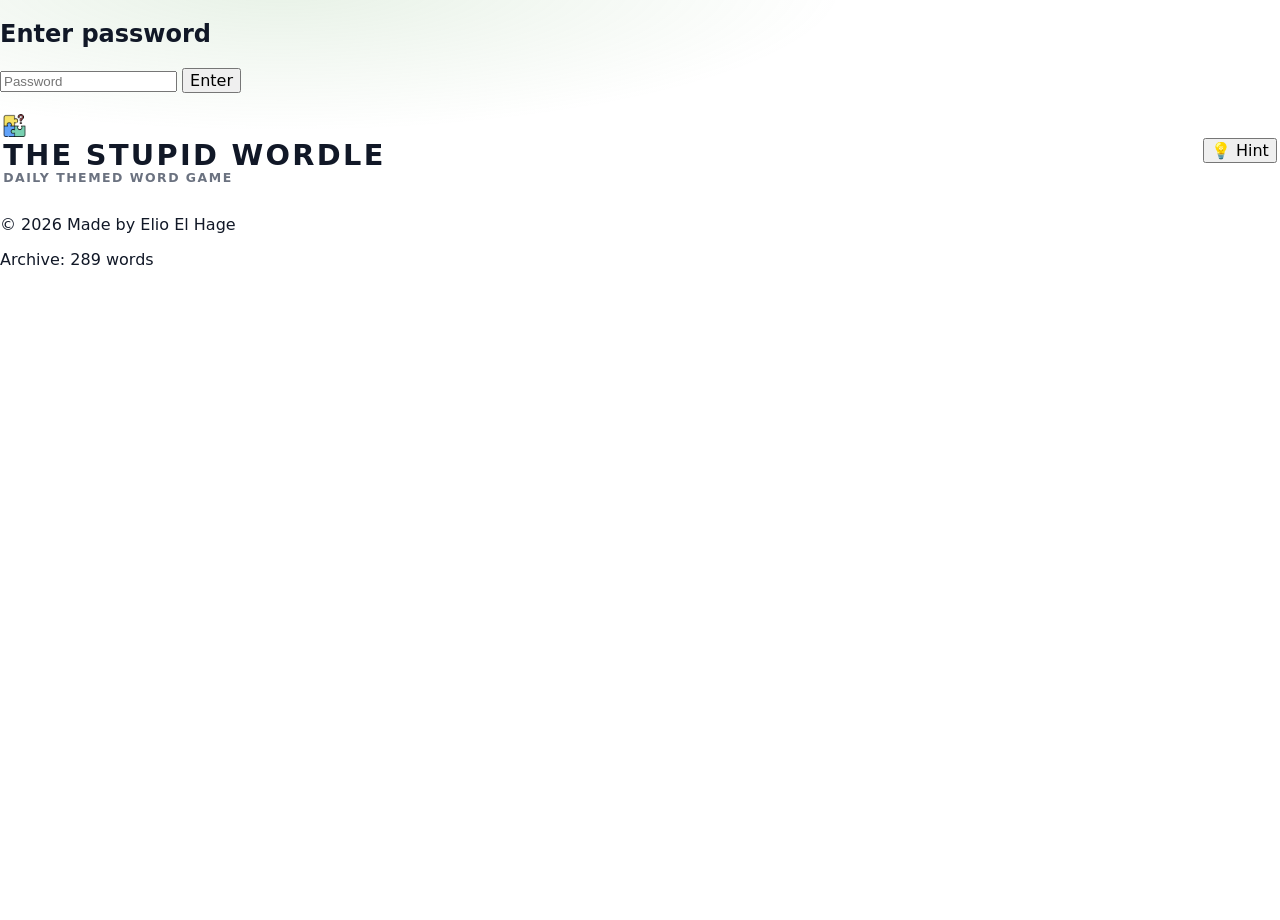
<file: wordle.html>
<!DOCTYPE html>
<html lang="en">
<head>
  <meta charset="UTF-8" />
  <meta name="viewport" content="width=device-width, initial-scale=1.0" />
  <title>The Stupid Wordle</title>
  <link rel="icon" href="puzzle.png" />
  <link rel="stylesheet" href="style.css" />
</head>
<body>
	<div id="password-overlay" class="password-overlay">
  <div class="password-box">
    <h2>Enter password</h2>
    <input id="password-input" type="password" placeholder="Password" autocomplete="current-password" />
    <button id="password-submit" type="button">Enter</button>
    <p id="password-error"></p>
  </div>
</div>
  <main class="shell">
    <section class="panel">
      <header class="topbar">
  <div class="title-block">
    <div class="title-row">
      <img src="puzzle.png" alt="Game icon" class="title-icon" />
      <h1>THE STUPID WORDLE</h1>
    </div>
    <p class="eyebrow">Daily themed word game</p>
  </div>

  <div class="top-actions">
    <button id="hint-button" class="hint-button">💡 Hint</button>
    <div id="status" class="badge"></div>
  </div>
</header>

      <div id="message-board"></div>
      <div id="lookup-status" class="lookup-status hidden">Checking dictionary...</div>

      <div id="grid" class="grid"></div>
      <div id="keyboard" class="keyboard"></div>
    </section>
  </main>

  <footer>
    <p>© 2026 Made by Elio El Hage</p>
    <p>Archive: 289 words</p>
  </footer>

  <div id="end-modal" class="modal hidden">
    <div class="modal-box">
      <h2 id="end-title"></h2>
      <p>Next word in:</p>
      <div id="countdown"></div>
    </div>
  </div>

  <script src="script.js"></script>
</body>
</html>
</file>
<file: style.css>
:root {
  --bg: #ffffff;
  --surface: #f3f4f6;
  --surface-2: #e5e7eb;
  --text: #111827;
  --muted: #6b7280;
  --border: #d1d5db;
  --tile-bg: #ffffff;
  --tile-empty: #ffffff;
  --tile-filled-border: #9ca3af;
  --correct: #6aaa64;
  --present: #c9b458;
  --absent: #787c7e;
  --key-bg: #d3d6da;
  --key-text: #111827;
  --key-pressed: #b9bcc1;
  --shadow: 0 12px 30px rgba(0, 0, 0, 0.08);
  --radius: 20px;
  --board-gap: 0.34rem;
  --key-gap: 0.35rem;
  --tile-size: 3.4rem;
  --header-height: 4.2rem;
  --keyboard-height: 15rem;
}

:root[data-theme="dark"],
html[data-theme="dark"],
body[data-theme="dark"] {
  --bg: #121213;
  --surface: #1a1a1b;
  --surface-2: #2a2a2c;
  --text: #f5f5f5;
  --muted: #a1a1aa;
  --border: #3a3a3c;
  --tile-bg: #121213;
  --tile-empty: #121213;
  --tile-filled-border: #565758;
  --key-bg: #818384;
  --key-text: #f5f5f5;
  --key-pressed: #9a9b9d;
  --absent: #3a3a3c; 
  --shadow: 0 12px 30px rgba(0, 0, 0, 0.24);
}

:root[data-theme="passaflora"],
html[data-theme="passaflora"],
body[data-theme="passaflora"] {
  --bg: #eaf9ef;
  --surface: #f8fffb;
  --surface-2: #dff5e7;
  --text: #154a2e;
  --muted: #3e7a5c;
  --border: #b9e1c8;
  --tile-bg: #ffffff;
  --tile-empty: #ffffff;
  --tile-filled-border: #7db391;
  --key-bg: #d7f0e1;
  --key-text: #154a2e;
  --key-pressed: #c3e6d1;
  --absent: #6f8a78;
  --shadow: 0 12px 30px rgba(21, 74, 46, 0.14);
}

* { box-sizing: border-box; }
html, body { margin: 0; padding: 0; }
body {
  min-height: 100dvh;
  background: var(--bg);
  color: var(--text);
  font-family: Inter, system-ui, -apple-system, BlinkMacSystemFont, "Segoe UI", sans-serif;
  overflow: hidden;
  -webkit-text-size-adjust: 100%;
  touch-action: manipulation;
  position: relative;
}

body::before {
  content: "";
  position: fixed;
  inset: -20% -20% auto;
  height: 52vh;
  background: radial-gradient(45% 45% at 30% 35%, color-mix(in srgb, var(--correct) 16%, transparent), transparent 70%);
  pointer-events: none;
  z-index: -1;
  animation: ambientFloat 8s ease-in-out infinite;
}

body[data-theme="passaflora"]::before {
  inset: -10% -12% auto;
  height: 68vh;
  background:
    radial-gradient(circle at 15% 35%, rgba(106, 170, 100, 0.26) 0 20px, transparent 22px),
    radial-gradient(circle at 19% 39%, rgba(255, 255, 255, 0.92) 0 8px, transparent 9px),
    radial-gradient(circle at 78% 26%, rgba(106, 170, 100, 0.24) 0 18px, transparent 20px),
    radial-gradient(circle at 82% 30%, rgba(255, 255, 255, 0.92) 0 7px, transparent 8px),
    radial-gradient(circle at 55% 18%, rgba(106, 170, 100, 0.2) 0 16px, transparent 18px),
    radial-gradient(circle at 58% 22%, rgba(255, 255, 255, 0.9) 0 6px, transparent 7px),
    radial-gradient(45% 45% at 30% 35%, color-mix(in srgb, var(--correct) 22%, transparent), transparent 70%);
}

body[data-theme="passaflora"]::after {
  content: "";
  position: fixed;
  inset: 0;
  pointer-events: none;
  z-index: -1;
  background:
    radial-gradient(circle at 9% 80%, rgba(255, 255, 255, 0.62) 0 9px, transparent 10px),
    radial-gradient(circle at 86% 76%, rgba(255, 255, 255, 0.62) 0 8px, transparent 9px),
    radial-gradient(circle at 68% 90%, rgba(106, 170, 100, 0.2) 0 11px, transparent 12px),
    radial-gradient(circle at 34% 86%, rgba(106, 170, 100, 0.16) 0 10px, transparent 11px);
}

body .app-shell {
  opacity: 1;
  transform: translateY(0);
  transition: opacity 240ms ease, transform 240ms ease, filter 240ms ease;
}

body.page-transition-out .app-shell {
  opacity: 0;
  transform: translateY(8px) scale(0.992);
  filter: blur(2px);
}

.hidden { display: none !important; }

.app-loader {
  position: fixed;
  inset: 0;
  z-index: 99999;
  display: grid;
  place-items: center;
  background:
    radial-gradient(1200px 500px at 50% -20%, rgba(106, 170, 100, 0.22), transparent 65%),
    linear-gradient(160deg, var(--bg), var(--surface));
  opacity: 1;
  visibility: visible;
  transition: opacity 420ms ease, visibility 420ms ease;
}

.app-loader.is-hidden {
  opacity: 0;
  visibility: hidden;
  pointer-events: none;
}

.loader-card {
  display: flex;
  flex-direction: column;
  align-items: center;
  gap: 0.9rem;
}

.loader-grid {
  display: grid;
  grid-template-columns: repeat(6, minmax(2.2rem, 2.9rem));
  gap: 0.42rem;
}

.loader-tile {
  aspect-ratio: 1/1;
  display: grid;
  place-items: center;
  border: 1px solid var(--border);
  border-radius: 0.5rem;
  background: var(--tile-bg);
  color: var(--text);
  font-size: 1.1rem;
  font-weight: 800;
  letter-spacing: 0.04em;
  box-shadow: var(--shadow);
  animation: loaderPulse 1.45s ease-in-out infinite;
}

.loader-tile:nth-child(1) { animation-delay: 0ms; }
.loader-tile:nth-child(2) { animation-delay: 90ms; }
.loader-tile:nth-child(3) { animation-delay: 180ms; }
.loader-tile:nth-child(4) { animation-delay: 270ms; }
.loader-tile:nth-child(5) { animation-delay: 360ms; }
.loader-tile:nth-child(6) { animation-delay: 450ms; }

.loader-text {
  margin: 0;
  color: var(--muted);
  font-size: 0.95rem;
  font-weight: 600;
  letter-spacing: 0.06em;
  text-transform: uppercase;
}

@keyframes loaderPulse {
  0%, 100% {
    transform: translateY(0) scale(1);
    background: var(--tile-bg);
    border-color: var(--border);
  }
  45% {
    transform: translateY(-5px) scale(1.02);
    background: color-mix(in srgb, var(--correct) 88%, white 12%);
    border-color: var(--correct);
    color: #fff;
  }
}

button { font: inherit; touch-action: manipulation; -webkit-tap-highlight-color: transparent; }

.app-shell {
  min-height: 100dvh;
  display: flex;
  flex-direction: column;
  padding: max(0.85rem, env(safe-area-inset-top)) max(0.85rem, env(safe-area-inset-right)) max(0.85rem, env(safe-area-inset-bottom)) max(0.85rem, env(safe-area-inset-left));
}

.topbar {
  min-height: var(--header-height);
  display: flex;
  align-items: center;
  justify-content: space-between;
  gap: 0.75rem;
  padding: 0.35rem 0.2rem 0.75rem;
}

.topbar__left {
  display: flex;
  flex-direction: column;
  gap: 2px;
}

.topbar__right {
  display: flex;
  gap: 0.45rem;
  flex-wrap: nowrap;
}

.eyebrow {
  margin: 0 0 0.15rem;
  color: var(--muted);
  font-size: 0.78rem;
  font-weight: 700;
  letter-spacing: 0.12em;
  text-transform: uppercase;
}

.title-wrap {
  display: flex;
  align-items: center;
  gap: 0.4rem;
}

.title-icon {
  width: 1.4rem;
  height: 1.4rem;
  color: var(--correct);
}

.topbar h1 {
  margin: 0;
  font-size: clamp(1.2rem, 5vw, 1.8rem);
  letter-spacing: 0.08em;
  line-height: 1;
}

.author-credit {
  margin: 0.15rem 0 0 0;
  font-size: 0.7rem;
  color: var(--muted);
  font-style: italic;
  font-weight: 500;
  letter-spacing: 0.05em;
}

.icon-button {
  width: 2.75rem;
  height: 2.75rem;
  border: 1px solid var(--border);
  background: var(--surface);
  color: var(--text);
  border-radius: 999px;
  display: grid;
  place-items: center;
  box-shadow: var(--shadow);
  cursor: pointer;
  flex: 0 0 auto;
  transition: transform 180ms ease, box-shadow 180ms ease, background-color 180ms ease, border-color 180ms ease;
}

a.icon-button {
  text-decoration: none;
}

.icon-button svg {
  width: 1.25rem;
  height: 1.25rem;
  stroke: currentColor;
  fill: none;
  stroke-width: 2;
  stroke-linecap: round;
  stroke-linejoin: round;
}

.icon-button:hover {
  transform: translateY(-2px);
  box-shadow: 0 14px 24px rgba(0, 0, 0, 0.14);
}

.icon-button:active {
  transform: translateY(0);
}

.account-menu-wrap {
  position: relative;
}

.account-button {
  width: auto;
  min-width: 2.75rem;
  padding: 0 0.72rem;
  gap: 0.38rem;
  display: inline-flex;
  align-items: center;
  justify-content: center;
}

.account-menu-label {
  font-size: 0.78rem;
  font-weight: 760;
  letter-spacing: 0.02em;
  line-height: 1;
}

.account-button.signed-in {
  border-color: color-mix(in srgb, var(--correct) 56%, var(--border));
  background: color-mix(in srgb, var(--correct) 12%, var(--surface));
}

.account-button.signed-out {
  border-color: color-mix(in srgb, var(--border) 82%, transparent);
}

/* Mobile: keep account button icon-only to avoid overflowing the header */
@media (max-width: 640px) {
  .account-menu-label {
    display: none !important;
  }
  .account-button {
    padding: 0 0.4rem;
    min-width: 2.75rem;
  }
}

.account-menu-panel {
  position: absolute;
  top: calc(100% + 0.45rem);
  right: 0;
  min-width: 10.8rem;
  padding: 0.35rem;
  border-radius: 12px;
  border: 1px solid color-mix(in srgb, var(--border) 80%, transparent);
  background: var(--surface);
  background: color-mix(in srgb, var(--surface) 92%, transparent);
  box-shadow: 0 14px 26px rgba(0, 0, 0, 0.18);
  z-index: 60;
}

.account-summary {
  margin-bottom: 0.34rem;
  border: 1px solid color-mix(in srgb, var(--border) 72%, transparent);
  border-radius: 10px;
  background: color-mix(in srgb, var(--surface-2) 76%, transparent);
  color: var(--muted);
  padding: 0.46rem 0.58rem;
  font-size: 0.78rem;
  font-weight: 650;
}

.account-summary__line {
  line-height: 1.3;
}

.account-summary__line + .account-summary__line {
  margin-top: 0.18rem;
}

.account-menu-item {
  width: 100%;
  border: 1px solid color-mix(in srgb, var(--border) 72%, transparent);
  background: var(--surface);
  color: var(--text);
  border-radius: 10px;
  padding: 0.58rem 0.68rem;
  text-align: left;
  font-weight: 700;
  cursor: pointer;
  touch-action: manipulation;
}

.account-menu-item:hover {
  background: color-mix(in srgb, var(--surface-2) 74%, transparent);
}

#give-up-btn.account-menu-item {
  border-color: color-mix(in srgb, #d9534f 70%, var(--border));
  background: color-mix(in srgb, #d9534f 18%, var(--surface));
  color: #b32622;
}

#give-up-btn.account-menu-item:hover {
  background: color-mix(in srgb, #d9534f 24%, var(--surface));
}

.hint-button { position: relative; }
.hint-button svg {
  transition: transform 180ms ease, opacity 180ms ease;
}
.hint-badge {
  position: absolute;
  top: -4px;
  right: -4px;
  background: var(--correct);
  color: #fff;
  font-size: 0.65rem;
  font-weight: 800;
  width: 1.25rem;
  height: 1.25rem;
  border-radius: 50%;
  display: grid;
  place-items: center;
  border: 2px solid var(--bg);
  transition: background-color 0.2s ease;
}
.hint-badge.empty {
  background: var(--muted);
}

.hint-button.is-give-up {
  border-color: color-mix(in srgb, #d9534f 66%, var(--border));
  background: color-mix(in srgb, #d9534f 16%, var(--surface));
}

.hint-button.is-give-up svg {
  transform: none;
}

.game {
  flex: 1 1 auto;
  min-height: 0;
  display: flex;
  flex-direction: column;
  gap: 0.8rem;
  align-items: stretch;
}

.meta-line {
  margin: 0;
  color: var(--muted);
  font-size: 0.95rem;
  font-weight: 600;
  text-align: center;
  text-transform: uppercase;
  letter-spacing: 0.1em;
}

.board-wrap {
  display: grid;
  place-items: center;
  min-height: 0;
  padding: 0.2rem 0;
  flex: 1;
}

.board {
  display: grid;
  gap: var(--board-gap);
  justify-content: center;
  align-content: center;
  width: fit-content;
  max-width: 100%;
}

.row {
  display: grid;
  gap: var(--board-gap);
  grid-template-columns: repeat(var(--word-length, 5), var(--tile-size));
}

.tile {
  width: var(--tile-size);
  aspect-ratio: 1 / 1;
  border: 2px solid var(--border);
  background: var(--tile-empty);
  display: grid;
  place-items: center;
  border-radius: 0.35rem;
  font-size: clamp(1.2rem, 4vw, 1.9rem);
  font-weight: 800;
  text-transform: uppercase;
  user-select: none;
  -webkit-user-select: none;
  box-shadow: 0 3px 0 rgba(0, 0, 0, 0.06);
  transition: transform 0.1s ease, background-color 0.18s ease, border-color 0.18s ease, box-shadow 0.18s ease;
}

.tile.filled { border-color: var(--tile-filled-border); box-shadow: 0 4px 0 rgba(0, 0, 0, 0.12); }
.tile.pop { animation: pop 0.15s cubic-bezier(0.175, 0.885, 0.32, 1.275); }

.tile.correct, .key.correct { background: var(--correct); border-color: var(--correct); color: #fff !important; }
.tile.present, .key.present { background: var(--present); border-color: var(--present); color: #fff !important; }
.tile.absent, .key.absent { background: var(--absent); border-color: var(--absent); color: #fff !important; }

.message {
  margin: 0;
  min-height: 1.4rem;
  text-align: center;
  font-size: 0.95rem;
  font-weight: 600;
  color: var(--text);
  opacity: 0;
  transform: translateY(0.2rem);
  transition: opacity 0.18s ease, transform 0.18s ease;
}

.message.show {
  opacity: 1;
  transform: translateY(0);
}

/* Inline input loader (used when submitting a guess) */
.input-loader {
  display: inline-block;
  width: 7.2rem;
  height: 0.54rem;
  border-radius: 999px;
  background: color-mix(in srgb, var(--surface-2) 74%, transparent);
  position: relative;
  overflow: hidden;
  vertical-align: middle;
}
.input-loader .bar {
  position: absolute;
  left: -35%;
  width: 35%;
  height: 100%;
  background: var(--correct);
  border-radius: inherit;
  animation: loaderSweep 1s ease-in-out infinite;
}
@keyframes loaderSweep {
  0% { left: -35%; }
  50% { left: 100%; }
  100% { left: -35%; }
}

.keyboard-wrap {
  padding-bottom: 0.15rem;
  position: relative;
}

.keyboard-wrap.locked::after {
  /* intentionally hidden: remove the editorial message when keyboard is locked */
  content: "";
  display: none;
}

.keyboard {
  display: grid;
  gap: var(--key-gap);
  user-select: none;
}

.keyboard-row {
  display: flex;
  gap: var(--key-gap);
  justify-content: center;
}

.key {
  height: clamp(3rem, 7.5vw, 3.4rem);
  border: 1px solid color-mix(in srgb, var(--border) 70%, transparent);
  border-radius: 0.65rem;
  background: var(--key-bg);
  color: var(--key-text);
  font-size: clamp(0.78rem, 2.9vw, 0.98rem);
  font-weight: 700;
  padding: 0 0.35rem;
  flex: 1 1 0;
  min-width: 0;
  box-shadow: inset 0 -2px 0 rgba(0, 0, 0, 0.08), 0 4px 12px rgba(0, 0, 0, 0.08);
  cursor: pointer;
  transition: background-color 0.15s ease, transform 0.08s ease, box-shadow 0.18s ease;
}

.key.wide { flex: 1.55 1 0; }
.key.wide {
  font-size: clamp(0.66rem, 2.55vw, 0.92rem);
  letter-spacing: 0.01em;
  white-space: nowrap;
}
.key:active { transform: translateY(2px); background: var(--key-pressed); }
.key:disabled { opacity: 0.5; cursor: not-allowed; }
.key:hover:not(:disabled) { transform: translateY(-1px); box-shadow: inset 0 -2px 0 rgba(0, 0, 0, 0.08), 0 7px 16px rgba(0, 0, 0, 0.12); }

.keyboard.keyboard-disabled {
  opacity: 0.58;
  filter: grayscale(0.16);
}

.key.tap {
  animation: keyTapPulse 160ms ease;
}

@keyframes keyTapPulse {
  0% { transform: translateY(0) scale(1); }
  55% { transform: translateY(1px) scale(0.96); background: var(--key-pressed); }
  100% { transform: translateY(0) scale(1); }
}

/* Modal and Base Inputs */
.modal {
  position: fixed;
  inset: 0;
  background: rgba(0, 0, 0, 0.64);
  -webkit-backdrop-filter: blur(3px);
  backdrop-filter: blur(3px);
  display: grid;
  place-items: center;
  padding: 1rem;
  z-index: 20;
}

.player-sheet {
  position: fixed;
  inset: 0;
  z-index: 10050;
  display: none;
  align-items: center;
  justify-content: center;
  background: rgba(0, 0, 0, 0.55);
  padding: 1rem;
}

.player-sheet.open {
  display: flex;
}

.player-sheet-card {
  width: min(94vw, 28rem);
  border-radius: 16px;
  border: 1px solid color-mix(in srgb, var(--border) 78%, transparent);
  background: var(--surface);
  box-shadow: var(--shadow);
  padding: 1rem;
}

.player-sheet-title {
  margin: 0 0 0.7rem;
  font-size: 1.05rem;
  font-weight: 800;
}

.player-sheet-list {
  margin: 0;
  padding: 0;
  list-style: none;
  display: grid;
  gap: 0.5rem;
  color: var(--muted);
  font-size: 0.92rem;
}

.player-sheet-list strong {
  color: var(--text);
  margin-right: 0.3rem;
}

.player-sheet-close {
  margin-top: 0.9rem;
  width: 100%;
  border: 1px solid var(--border);
  border-radius: 10px;
  background: var(--surface-2);
  color: var(--text);
  padding: 0.62rem 0.7rem;
  font-weight: 700;
  cursor: pointer;
}

body.player-sheet-open {
  overflow: hidden;
}

.modal__card {
  width: min(92vw, 28rem);
  background: var(--bg);
  color: var(--text);
  border-radius: 24px;
  padding: 1.25rem;
  box-shadow: var(--shadow);
  border: 1px solid var(--border);
  text-align: center;
  position: relative;
  transform-origin: center;
}

.modal:not(.hidden) .modal__card {
  animation: modalIn 220ms ease;
}

.modal__kicker { margin: 0 0 0.35rem; color: var(--muted); font-size: 0.8rem; font-weight: 700; letter-spacing: 0.12em; text-transform: uppercase; }
.modal__title { margin: 0; font-size: clamp(1.35rem, 4.8vw, 1.8rem); }
.modal__countdown { min-height: 1.2rem; margin: 0.55rem 0 1rem; color: var(--muted); font-size: 0.96rem; }

.modal-word-highlight {
  color: var(--correct);
  font-weight: 900;
  letter-spacing: 0.03em;
  text-transform: uppercase;
}

.primary-button { width: 100%; border: none; border-radius: 14px; background: var(--text); color: var(--bg); padding: 0.9rem 1rem; font-weight: 800; cursor: pointer; }

.secondary-button {
  width: 100%;
  border: 1px solid var(--border);
  border-radius: 14px;
  background: var(--surface);
  color: var(--text);
  padding: 0.9rem 1rem;
  font-weight: 800;
  cursor: pointer;
}

.confirm-actions {
  display: flex;
  gap: 0.65rem;
  margin-top: 1rem;
}

.confirm-actions .primary-button,
.confirm-actions .secondary-button {
  width: auto;
  flex: 1 1 0;
}

.close-top-right { position: absolute; top: 12px; right: 16px; background: none; border: none; font-size: 24px; color: var(--muted); cursor: pointer; }

.text-input { width: 100%; padding: 0.8rem; border: 1px solid var(--border); border-radius: 8px; background: var(--surface); color: var(--text); font-size: 1rem; margin-top: 1rem; font-family: inherit; }

.walkthrough-card {
  width: min(94vw, 33rem);
  text-align: left;
  background: var(--surface);
  background:
    radial-gradient(120% 95% at 0% 0%, color-mix(in srgb, var(--correct) 12%, transparent), transparent 60%),
    linear-gradient(165deg, color-mix(in srgb, var(--bg) 90%, var(--surface) 10%), var(--surface));
}

.walkthrough-demo {
  margin: 0.65rem 0 0.85rem;
  border: 1px solid color-mix(in srgb, var(--border) 76%, transparent);
  border-radius: 14px;
  background: var(--surface);
  background: color-mix(in srgb, var(--surface) 86%, transparent);
  padding: 0.7rem;
}

.walkthrough-row {
  display: flex;
  gap: 0.34rem;
  justify-content: center;
}

.walkthrough-tile {
  width: 2.1rem;
  height: 2.1rem;
  border: 2px solid var(--border);
  border-radius: 8px;
  display: grid;
  place-items: center;
  font-weight: 800;
  font-size: 1rem;
  background: var(--tile-empty);
  color: var(--text);
}

.walkthrough-demo.length-transition .walkthrough-row-length {
  animation: walkthroughLengthSwap 380ms ease;
}

.walkthrough-row-length .walkthrough-tile {
  transform-origin: center;
}

.walkthrough-demo.show-colors .walkthrough-tile:nth-child(1),
.walkthrough-demo.show-colors .walkthrough-tile:nth-child(4) {
  background: var(--correct);
  border-color: var(--correct);
  color: #fff;
}

.walkthrough-demo.show-colors .walkthrough-tile:nth-child(2) {
  background: var(--present);
  border-color: var(--present);
  color: #fff;
}

.walkthrough-demo.show-colors .walkthrough-tile {
  animation: walkthroughFlip 520ms ease;
}

.walkthrough-legend {
  display: grid;
  gap: 0.36rem;
  margin-top: 0.68rem;
}

.walkthrough-badge {
  border-radius: 999px;
  border: 1px solid transparent;
  font-size: 0.77rem;
  font-weight: 760;
  padding: 0.22rem 0.52rem;
  display: inline-flex;
  width: fit-content;
}

.walkthrough-badge.neutral {
  background: color-mix(in srgb, var(--surface-2) 78%, transparent);
  border-color: color-mix(in srgb, var(--border) 75%, transparent);
}

.walkthrough-badge.correct {
  background: color-mix(in srgb, var(--correct) 18%, transparent);
  border-color: color-mix(in srgb, var(--correct) 46%, var(--border));
}

.walkthrough-badge.present {
  background: color-mix(in srgb, var(--present) 18%, transparent);
  border-color: color-mix(in srgb, var(--present) 44%, var(--border));
}

.walkthrough-progress {
  color: var(--muted);
  font-weight: 700;
  font-size: 0.82rem;
  margin-bottom: 0.62rem;
}

.walkthrough-actions {
  display: grid;
  grid-template-columns: repeat(3, minmax(0, 1fr));
  gap: 0.45rem;
  align-items: center;
}

.walkthrough-actions.skip-collapsed {
  grid-template-columns: repeat(2, minmax(0, 1fr));
  width: min(100%, 22rem);
  margin-inline: auto;
}

.walkthrough-actions.skip-collapsed.final-step-actions {
  grid-template-columns: repeat(3, minmax(0, 1fr));
  width: min(100%, 34rem);
}

.walkthrough-skip,
.walkthrough-prev,
.walkthrough-account {
  background: var(--surface-2);
  color: var(--text);
  border: 1px solid color-mix(in srgb, var(--border) 78%, transparent);
}

.walkthrough-account {
  white-space: normal;
  line-height: 1.15;
}

.walkthrough-next-secondary {
  background: var(--surface-2);
  color: var(--text);
  border: 1px solid color-mix(in srgb, var(--border) 78%, transparent);
}

.walkthrough-account.account-cta-primary {
  background: #ffffff;
  color: #111827;
  border: 1px solid color-mix(in srgb, var(--border) 70%, transparent);
  box-shadow: 0 10px 22px rgba(255, 255, 255, 0.26), 0 8px 20px rgba(0, 0, 0, 0.16);
}

:root:not([data-theme="dark"]) .walkthrough-account.account-cta-primary {
  box-shadow: 0 10px 20px rgba(15, 23, 42, 0.15);
}

.walkthrough-hint-showcase {
  display: grid;
  place-items: center;
}

.walkthrough-hint-showcase .hint-button {
  pointer-events: none;
}

.walkthrough-notify-showcase {
  display: grid;
  place-items: center;
}

.walkthrough-notify-btn {
  width: auto;
  min-width: min(88vw, 14rem);
  padding-inline: 1rem;
  background: linear-gradient(140deg, color-mix(in srgb, var(--correct) 74%, #fff 26%), var(--correct));
  color: #fff;
}

.walkthrough-notify-btn:disabled {
  opacity: 0.78;
  cursor: default;
}

.hint-button.walkthrough-hint-focus {
  border-color: var(--correct);
  box-shadow: 0 0 0 3px color-mix(in srgb, var(--correct) 26%, transparent), var(--shadow);
  animation: walkthroughHintPulse 880ms ease-in-out infinite;
}

.walkthrough-card.pulse-account {
  box-shadow: 0 0 0 4px color-mix(in srgb, var(--correct) 20%, transparent), var(--shadow);
}

@keyframes walkthroughFlip {
  0% { transform: rotateX(0); }
  45% { transform: rotateX(90deg); }
  100% { transform: rotateX(0); }
}

@keyframes walkthroughLengthSwap {
  0% { opacity: 0.72; transform: translateY(4px) scale(0.985); }
  100% { opacity: 1; transform: translateY(0) scale(1); }
}

@keyframes walkthroughHintPulse {
  0%, 100% { transform: translateY(0) scale(1); }
  50% { transform: translateY(-1px) scale(1.04); }
}

@supports not ((backdrop-filter: blur(3px)) or (-webkit-backdrop-filter: blur(3px))) {
  .modal {
    background: rgba(0, 0, 0, 0.72);
  }
}

@supports not (color: color-mix(in srgb, white 50%, black)) {
  body::before {
    background: radial-gradient(45% 45% at 30% 35%, rgba(106, 170, 100, 0.2), transparent 70%);
  }

  .account-menu-panel,
  .modal__card,
  .walkthrough-card,
  .walkthrough-demo,
  .leaderboard-card {
    background: var(--surface);
    background: var(--surface);
    border-color: var(--border);
  }

  .modal {
    background: rgba(0, 0, 0, 0.7);
  }

  .walkthrough-badge.correct,
  .walkthrough-badge.present,
  .walkthrough-badge.neutral {
    background: var(--surface-2);
    border-color: var(--border);
  }

  .hint-button.walkthrough-hint-focus {
    box-shadow: 0 0 0 3px rgba(106, 170, 100, 0.28), var(--shadow);
  }
}

@media (max-width: 420px) {
  .walkthrough-actions .primary-button {
    font-size: 0.82rem;
    padding: 0.72rem 0.5rem;
  }

  .key.wide {
    font-size: clamp(0.6rem, 2.7vw, 0.8rem);
  }
}

select.text-input {
  appearance: none;
  background-image: url("data:image/svg+xml;charset=UTF-8,%3Csvg%20xmlns%3D%22http%3A%2F%2Fwww.w3.org%2F2000%2Fsvg%22%20width%3D%2224%22%20height%3D%2224%22%20viewBox%3D%220%200%2024%2024%22%20fill%3D%22none%20stroke%3D%22currentColor%22%20stroke-width%3D%222%22%20stroke-linecap%3D%22round%22%20stroke-linejoin%3D%22round%22%3E%3Cpolyline%20points%3D%226%209%2012%2015%2018%209%22%3E%3C%2Fpolyline%3E%3C%2Fsvg%3E");
  background-repeat: no-repeat;
  background-position: right 1rem center;
  background-size: 1em;
  padding-right: 2.5rem;
}

/* Leaderboard Specific Styling (full redesign) */
.leaderboard-card {
  width: min(96vw, 44rem);
  min-height: min(82vh, 44rem);
  display: flex;
  flex-direction: column;
  text-align: left;
  padding: 1.5rem 1.5rem 1.25rem;
  border-radius: 28px;
  background: var(--surface);
  background:
    radial-gradient(120% 80% at 0% 0%, color-mix(in srgb, var(--correct) 14%, transparent), transparent 58%),
    linear-gradient(165deg, color-mix(in srgb, var(--bg) 88%, var(--surface) 12%), var(--surface));
  border: 1px solid color-mix(in srgb, var(--border) 72%, transparent);
  box-shadow: 0 24px 44px rgba(0, 0, 0, 0.24), 0 10px 24px rgba(0, 0, 0, 0.16);
}

#close-leaderboard {
  top: 14px;
  right: 14px;
  width: 2.25rem;
  height: 2.25rem;
  border-radius: 999px;
  background: color-mix(in srgb, var(--surface-2) 75%, transparent);
  border: 1px solid color-mix(in srgb, var(--border) 70%, transparent);
  color: var(--text);
  display: inline-flex;
  align-items: center;
  justify-content: center;
  appearance: none;
  padding: 0;
  transition: transform 0.16s ease, background-color 0.2s ease, box-shadow 0.2s ease;
}

#close-leaderboard svg {
  width: 1.03rem;
  height: 1.03rem;
  display: block;
  stroke: currentColor;
  fill: none;
  stroke-width: 2.6;
  stroke-linecap: round;
  stroke-linejoin: round;
}

#close-leaderboard:hover {
  transform: translateY(-1px) rotate(90deg);
  box-shadow: 0 8px 16px rgba(0, 0, 0, 0.2);
}

#username-view,
#stats-view {
  display: flex;
  flex-direction: column;
  flex: 1;
}

#username-view {
  justify-content: center;
  padding: 0.3rem 0.1rem 0.2rem;
}

.leaderboard-card:has(#username-view:not(.hidden)) {
  width: min(94vw, 30rem);
  min-height: auto;
  padding: 1.35rem 1.1rem 1.1rem;
}

.leaderboard-card:has(#username-view:not(.hidden)) #close-leaderboard {
  top: 10px;
  right: 10px;
}

.join-auth-shell {
  width: min(100%, 24.8rem);
  margin: 0 auto;
  padding: 0;
  border: 0;
  border-radius: 0;
  background: transparent;
}

.join-auth-kicker {
  margin: 0 0 0.35rem;
  color: var(--muted);
  font-size: 0.74rem;
  font-weight: 800;
  letter-spacing: 0.14em;
  text-transform: uppercase;
}

.join-auth-form {
  display: grid;
  gap: 0.62rem;
  margin-top: 0.65rem;
}

.join-auth-note {
  margin: 0;
  color: var(--muted);
  font-size: 0.8rem;
  line-height: 1.35;
}

#username-view .modal__title,
#stats-view .modal__title {
  font-size: clamp(1.5rem, 3.4vw, 2rem);
  letter-spacing: 0.02em;
}

#username-view .modal__countdown {
  margin: 0.45rem 0 0.1rem;
  line-height: 1.45;
  max-width: none;
}

.text-input {
  border-radius: 12px;
  padding: 0.9rem 0.95rem;
  font-size: 0.98rem;
  transition: border-color 0.18s ease, box-shadow 0.18s ease;
}

.text-input:focus {
  outline: none;
  border-color: color-mix(in srgb, var(--correct) 58%, var(--border));
  box-shadow: 0 0 0 4px color-mix(in srgb, var(--correct) 18%, transparent);
}

.lb-header {
  display: flex;
  align-items: center;
  justify-content: space-between;
  margin-bottom: 0.8rem;
  padding-right: 2.8rem;
}

.lb-subtitle {
  margin: -0.1rem 0 0.65rem;
  color: var(--muted);
  font-size: 0.9rem;
  line-height: 1.4;
  max-width: 52ch;
}

.lb-rules-toggle {
  align-self: flex-start;
  border: 1px solid color-mix(in srgb, var(--border) 78%, transparent);
  background: color-mix(in srgb, var(--surface-2) 65%, transparent);
  color: var(--text);
  border-radius: 999px;
  padding: 0.38rem 0.76rem;
  font-size: 0.82rem;
  font-weight: 700;
  cursor: pointer;
  margin-bottom: 0.55rem;
}

.lb-rules-toggle:hover {
  background: color-mix(in srgb, var(--surface-2) 82%, transparent);
}

.lb-rules-panel {
  border: 1px solid color-mix(in srgb, var(--border) 72%, transparent);
  background: color-mix(in srgb, var(--surface) 86%, transparent);
  border-radius: 12px;
  padding: 0.68rem 0.78rem;
  margin: 0 0 0.72rem;
  color: var(--muted);
  font-size: 0.82rem;
  line-height: 1.4;
}

.lb-rules-panel p {
  margin: 0 0 0.35rem;
  color: var(--text);
}

.lb-rules-panel ul {
  margin: 0;
  padding-left: 1rem;
}

.lb-rules-panel svg {
  display: inline;
  width: 1em;
  height: 1em;
  stroke: currentColor;
  vertical-align: -0.125em;
  margin-right: 0.3em;
}

.tabs {
  display: grid;
  grid-template-columns: 1fr 1fr;
  gap: 0.45rem;
  margin-top: 0.7rem;
  background: color-mix(in srgb, var(--surface) 88%, transparent);
  border: 1px solid color-mix(in srgb, var(--border) 76%, transparent);
  padding: 0.35rem;
  border-radius: 14px;
}

.tab-btn {
  background: transparent;
  border: 0;
  color: var(--muted);
  font-size: 0.9rem;
  font-weight: 750;
  cursor: pointer;
  padding: 0.62rem;
  border-radius: 10px;
  transition: transform 0.16s ease, color 0.2s ease, background-color 0.2s ease, box-shadow 0.2s ease;
}

.tab-btn:hover {
  color: var(--text);
  background: color-mix(in srgb, var(--surface-2) 70%, transparent);
}

.tab-btn.active {
  background: var(--text);
  color: var(--bg);
  box-shadow: 0 6px 14px rgba(0, 0, 0, 0.16);
}

.tab-content {
  flex: 1;
  margin-top: 0.95rem;
  overflow-y: auto;
  max-height: min(54vh, 31rem);
  text-align: left;
  padding-right: 0.3rem;
}

.tab-content::-webkit-scrollbar { width: 8px; }
.tab-content::-webkit-scrollbar-thumb {
  background: color-mix(in srgb, var(--muted) 55%, transparent);
  border-radius: 999px;
}

.lb-loading {
  text-align: center;
  color: var(--muted);
  font-size: 0.95rem;
  margin-top: 2.1rem;
  animation: pulseText 1.35s ease-in-out infinite;
}

.lb-empty {
  justify-content: center;
  text-align: center;
  color: var(--muted);
  font-size: 0.9rem;
}

.lb-list {
  list-style: none;
  padding: 0;
  margin: 0;
  display: flex;
  flex-direction: column;
  gap: 0.68rem;
}

.lb-item {
  display: flex;
  justify-content: space-between;
  align-items: center;
  background: linear-gradient(145deg, color-mix(in srgb, var(--surface) 88%, white 12%), var(--surface));
  padding: 0.86rem 1rem;
  border-radius: 14px;
  font-size: 0.96rem;
  font-weight: 620;
  border: 1px solid color-mix(in srgb, var(--border) 70%, transparent);
  box-shadow: 0 4px 12px rgba(0, 0, 0, 0.08);
  transition: transform 0.18s ease, box-shadow 0.18s ease, border-color 0.18s ease;
  animation: leaderboardRise 260ms ease both;
}

.lb-item:hover {
  transform: translateY(-2px);
  box-shadow: 0 10px 20px rgba(0, 0, 0, 0.14);
  border-color: color-mix(in srgb, var(--correct) 42%, var(--border));
}

.lb-item.rank-1 {
  background:
    radial-gradient(110% 120% at 0% 0%, rgba(255, 247, 185, 0.78), transparent 58%),
    linear-gradient(140deg, #ffe37a 0%, #ffc635 46%, #f4b400 100%);
  color: #1e1e1e;
  border: 1px solid #f0be2d;
  box-shadow: 0 12px 26px rgba(255, 190, 0, 0.36), inset 0 1px 0 rgba(255, 255, 255, 0.62);
  transform: scale(1.02);
}

.lb-item.rank-2 {
  background:
    radial-gradient(110% 120% at 0% 0%, rgba(255, 255, 255, 0.55), transparent 58%),
    linear-gradient(140deg, #f4f4f5 0%, #d8d8dc 52%, #b9b9bf 100%);
  color: #1e1e1e;
  border: 1px solid #b0b0b7;
  box-shadow: 0 10px 22px rgba(166, 166, 172, 0.32);
}

.lb-item.rank-3 {
  background:
    radial-gradient(110% 120% at 0% 0%, rgba(255, 241, 226, 0.58), transparent 58%),
    linear-gradient(140deg, #e9b27f 0%, #c78243 52%, #a55e26 100%);
  color: #1e1e1e;
  border: 1px solid #9d5720;
  box-shadow: 0 10px 22px rgba(165, 93, 36, 0.34);
}

.lb-left {
  display: inline-flex;
  align-items: center;
  gap: 0.44rem;
  min-width: 0;
}

.lb-name {
  display: flex;
  flex-direction: column;
  gap: 0.12rem;
  overflow: hidden;
  text-overflow: ellipsis;
  max-width: 16rem;
}

.lb-name-main {
  overflow: hidden;
  text-overflow: ellipsis;
  white-space: nowrap;
}

.lb-meta {
  font-size: 0.74rem;
  opacity: 0.74;
  line-height: 1.2;
}

.lb-self {
  opacity: 0.62;
  font-size: 0.82em;
  font-weight: 500;
}

.lb-medal { width: 1.1rem; height: 1.1rem; margin-right: 0.3rem; vertical-align: text-bottom; }

.lb-item .rank {
  color: var(--muted);
  margin-right: 0.38rem;
  font-size: 0.83rem;
  font-weight: 700;
  letter-spacing: 0.03em;
}

.lb-item.rank-1 .rank { color: rgba(30, 30, 30, 0.62); }

.lb-item.rank-1 .rank,
.lb-item.rank-2 .rank,
.lb-item.rank-3 .rank {
  font-size: 0.88rem;
  font-weight: 900;
  letter-spacing: 0.06em;
}

.lb-score {
  color: var(--text);
  font-variant-numeric: tabular-nums;
  font-weight: 800;
  font-size: 1rem;
  margin-left: 0.8rem;
}

.lb-item.rank-1 .lb-score,
.lb-item.rank-2 .lb-score,
.lb-item.rank-3 .lb-score { color: #1e1e1e; }

.lb-item.unrated-entry {
  border-style: dashed;
}

.lb-score.unrated {
  letter-spacing: 0.05em;
  opacity: 0.8;
}

/* Hint tooltip wrapper — use inline-flex and center alignment */
.has-tooltip { position: relative; display: inline-flex; align-items: center; gap: 0.28rem; cursor: help; }

/* Tooltip placement: keep it from being clipped but center on the icon */
.has-tooltip:hover::after {
  content: attr(data-tooltip);
  position: absolute;
  bottom: 140%;
  right: -8px;
  background: var(--text);
  color: var(--bg);
  padding: 0.4rem 0.6rem;
  border-radius: 6px;
  font-size: 0.75rem;
  white-space: nowrap;
  z-index: 100;
  box-shadow: 0 4px 12px rgba(0,0,0,0.15);
  pointer-events: none;
  transform-origin: right center;
}

.leaderboard-logout {
  display: inline-grid;
  place-items: center;
  gap: 0;
  width: 2.6rem;
  height: 2.6rem;
  border-radius: 999px;
  border: 1px solid var(--border);
  background: var(--surface);
  color: var(--text);
  box-shadow: var(--shadow);
  cursor: pointer;
  padding: 0;
  flex: 0 0 auto;
  touch-action: manipulation;
  transition: transform 0.14s ease, box-shadow 0.18s ease, background-color 0.18s ease;
}

.leaderboard-logout svg { width: 1.05rem; height: 1.05rem; stroke: currentColor; fill: none; }

.leaderboard-logout:hover {
  transform: translateY(-1px);
  box-shadow: 0 10px 18px rgba(0, 0, 0, 0.18);
}

.leaderboard-logout:active {
  transform: translateY(1px);
}

/* Ensure the in-list hint pseudo tooltip is disabled — we'll use a portal tooltip so it can escape overflow/clipping */
.has-tooltip::after { display: none !important; }

/* Global tooltip (appended to body) — overrides everything so it won't be clipped */
.global-tooltip {
  position: fixed;
  background: var(--text);
  color: var(--bg);
  padding: 0.4rem 0.6rem;
  border-radius: 6px;
  font-size: 0.75rem;
  white-space: nowrap;
  z-index: 9999;
  box-shadow: 0 6px 24px rgba(0,0,0,0.28);
  pointer-events: none;
  transform-origin: center;
  opacity: 0;
  transition: opacity 0.12s ease, transform 0.12s ease;
}

/* Visible state */
.global-tooltip.show {
  opacity: 1;
  transform: translateY(0);
}

/* Hint icon vertical centering tweaks */
.lb-hint-icon {
  width: 1rem;
  height: 1rem;
  margin-left: 0.35rem;
  vertical-align: middle;
  stroke: var(--text);
  opacity: 0.9;
}

/* Keyboard Animations for Hints */
@keyframes hintHighlight {
  0% { transform: scale(1); box-shadow: 0 0 0 0 rgba(201, 180, 88, 0.7); }
  50% { transform: scale(1.15); box-shadow: 0 0 15px 5px rgba(201, 180, 88, 0); background-color: var(--present); color: white; border-color: var(--present); }
  100% { transform: scale(1); box-shadow: 0 0 0 0 rgba(201, 180, 88, 0); }
}
.hint-highlight-anim { animation: hintHighlight 0.9s ease-out forwards; z-index: 10; position: relative; }

@keyframes hintEliminate {
  0% { transform: scale(1); background-color: var(--key-bg); }
  50% { transform: scale(0.85); background-color: var(--absent); color: white; opacity: 0.6; }
  100% { transform: scale(1); opacity: 1; }
}
.hint-eliminate-anim { animation: hintEliminate 0.9s ease-out forwards; }

@keyframes pop { 
  0% { transform: scale(0.85); opacity: 0.7; } 
  50% { transform: scale(1.1); opacity: 1; }
  100% { transform: scale(1); } 
}

@keyframes ambientFloat {
  0%, 100% { transform: translate3d(0, 0, 0); opacity: 0.95; }
  50% { transform: translate3d(0, 10px, 0); opacity: 1; }
}

@keyframes modalIn {
  0% { opacity: 0; transform: translateY(10px) scale(0.97); }
  100% { opacity: 1; transform: translateY(0) scale(1); }
}

@keyframes leaderboardRise {
  0% { opacity: 0; transform: translateY(8px); }
  100% { opacity: 1; transform: translateY(0); }
}

@keyframes pulseText {
  0%, 100% { opacity: 0.55; }
  50% { opacity: 1; }
}

@keyframes shake {
  0%, 100% { transform: translateX(0); }
  20% { transform: translateX(-6px); }
  40% { transform: translateX(6px); }
  60% { transform: translateX(-4px); }
  80% { transform: translateX(4px); }
}

.shake { animation: shake 0.35s ease; }
.flip { animation: flip 0.52s ease-in-out; }

@keyframes flip {
  0% { transform: rotateX(0); }
  45% { transform: rotateX(90deg); }
  55% { transform: rotateX(90deg); }
  100% { transform: rotateX(0); }
}

@media (max-width: 420px) {
  :root { --board-gap: 0.28rem; --key-gap: 0.28rem; }
  .topbar { padding-bottom: 0.55rem; }
  .message { font-size: 0.9rem; }
  .key { height: clamp(2.7rem, 8vw, 3.2rem); border-radius: 0.55rem; }
  .icon-button { width: 2.4rem; height: 2.4rem; }
  .account-button {
    width: auto;
    min-width: 2.4rem;
    padding: 0 0.56rem;
    gap: 0.28rem;
  }
  .account-menu-label { font-size: 0.72rem; }
  .loader-grid { grid-template-columns: repeat(6, minmax(2rem, 2.4rem)); gap: 0.34rem; }
  .loader-tile { font-size: 1rem; }
}

@media (min-width: 700px) {
  .app-shell { max-width: 560px; margin: 0 auto; width: 100%; }
  .board-wrap { padding-top: 0.35rem; }
}
</file>
